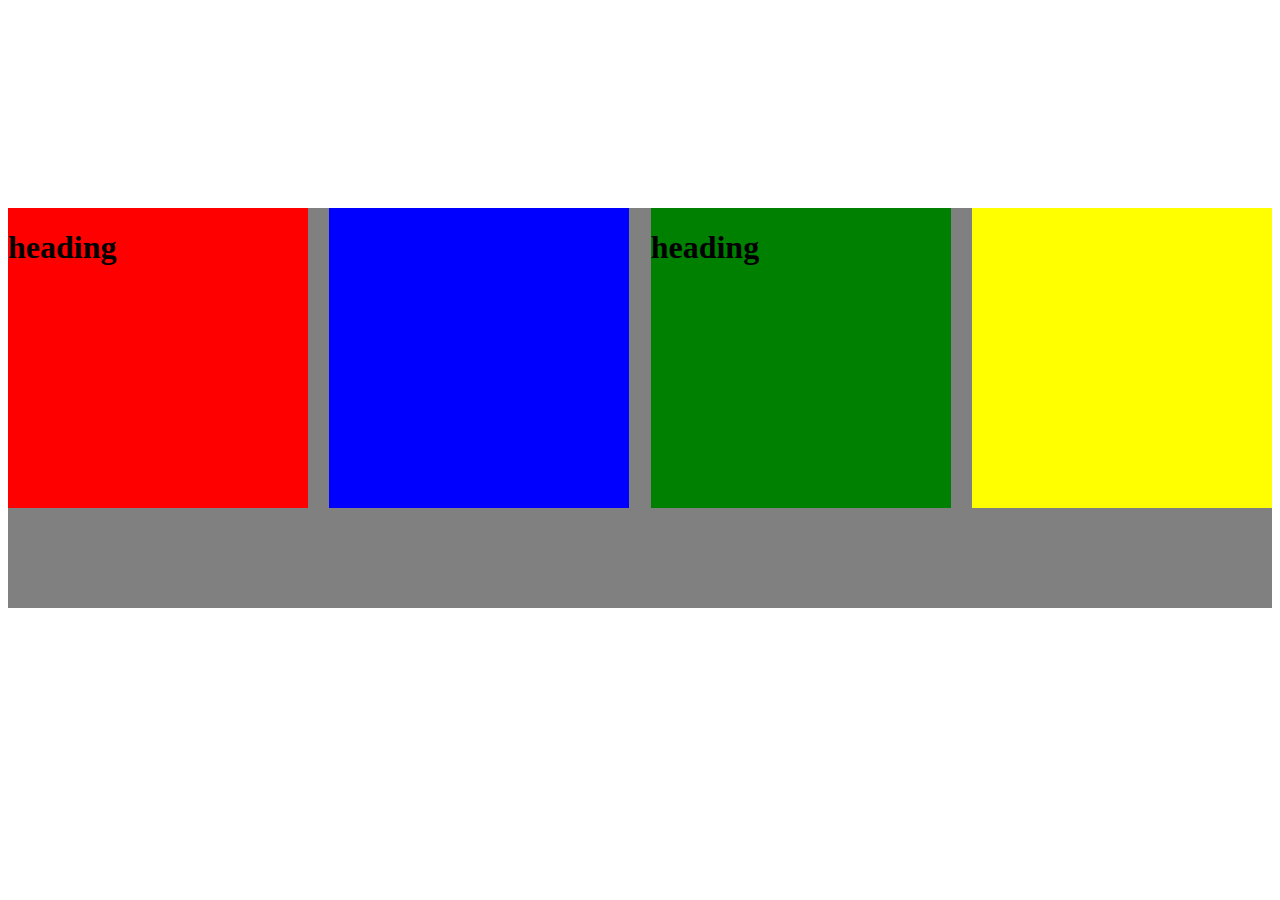
<file: flexbox.html>
<!DOCTYPE html>
<html>
<head>
    <title>Document</title>
    <style>
        

        .box1{
            background-color: red;
        }
        .box2{
            background-color: blue;
    
        }
        .box3{
            background-color: green;
         }
        .box4{
            background-color: #ffff00;
        }
        .main div{
            width: 300px;
            height: 300px;
        }
        .main{
            background-color: grey;
            display:flex;
            width: 1300px;
            /* justify-content: center; */
            justify-content: space-between;
            /* justify-content: space-around; */
            /* justify-content: space-evenly; */
            height:400px;
            /* align-items: center;
            justify-content:center ; */
        }
        body{
            height:800px;
            display: flex;
            align-items: center;
            justify-content: center;
        }
        
    </style>
</head>
<body>
    <div class="main">
        <div class="box1">
            <h1>heading</h1>

        </div>
        <div class="box2"></div>
        <div class="box3">
            <h1>heading</h1>
        </div>
        <div class="box4"></div>
    </div>
</body>
</html>
</file>
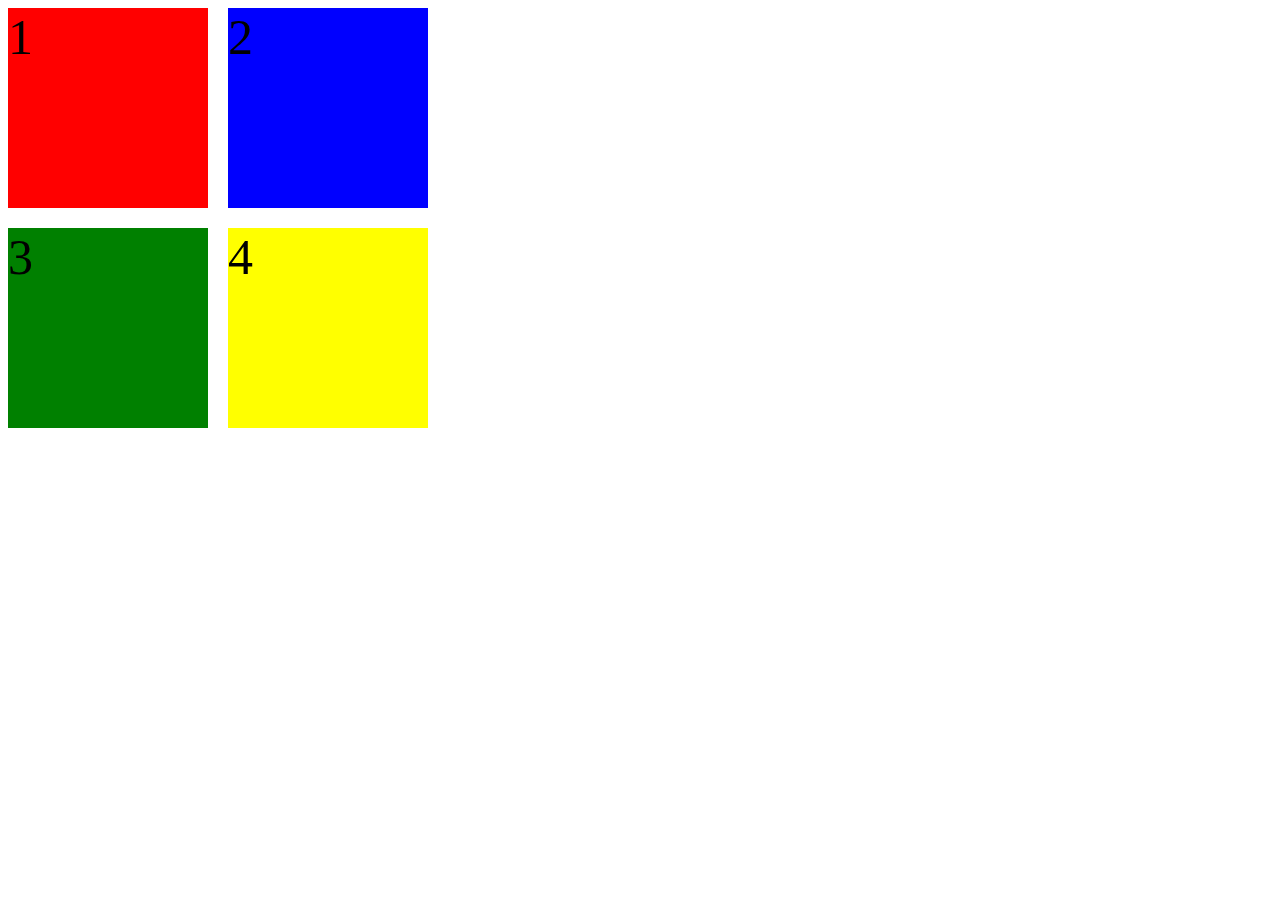
<file: floatdemo.html>
<!DOCTYPE html>
<html>
<head>
    <title>Document</title>
    <style>
        div{
            width: 200px;
            height: 200px;
            font-size: 50px;
        }
        .box1{
            background-color: red;
            float: left;
            margin-right: 20px;
           
        }
        .box2{
            background-color: blue;
            /* margin-left: 100px; */
            /* z-index: 1; */
            float: left;

        }
        .box3{
            background-color: green;
            /* margin-bottom: 50px; */
            /* float: left; */
            clear: both;
            float: left;
            margin-right: 20px;
            margin-top: 20px;
            /* display: inline; */
        }
        .box4{
            background-color: #ffff00;
            float: left;
            /* float: left; */
            /* clear: both; */
            /* margin: 50px; */
            margin-top: 20px;
        }
    </style>
</head>
<body>
    <div class="box1">1</div>
    <div class="box2">2</div>
    <div class="box3">3</div>
    <div class="box4">4</div>

    <!-- <b>b</b>
    <i></i> -->
</body>
</html>
</file>
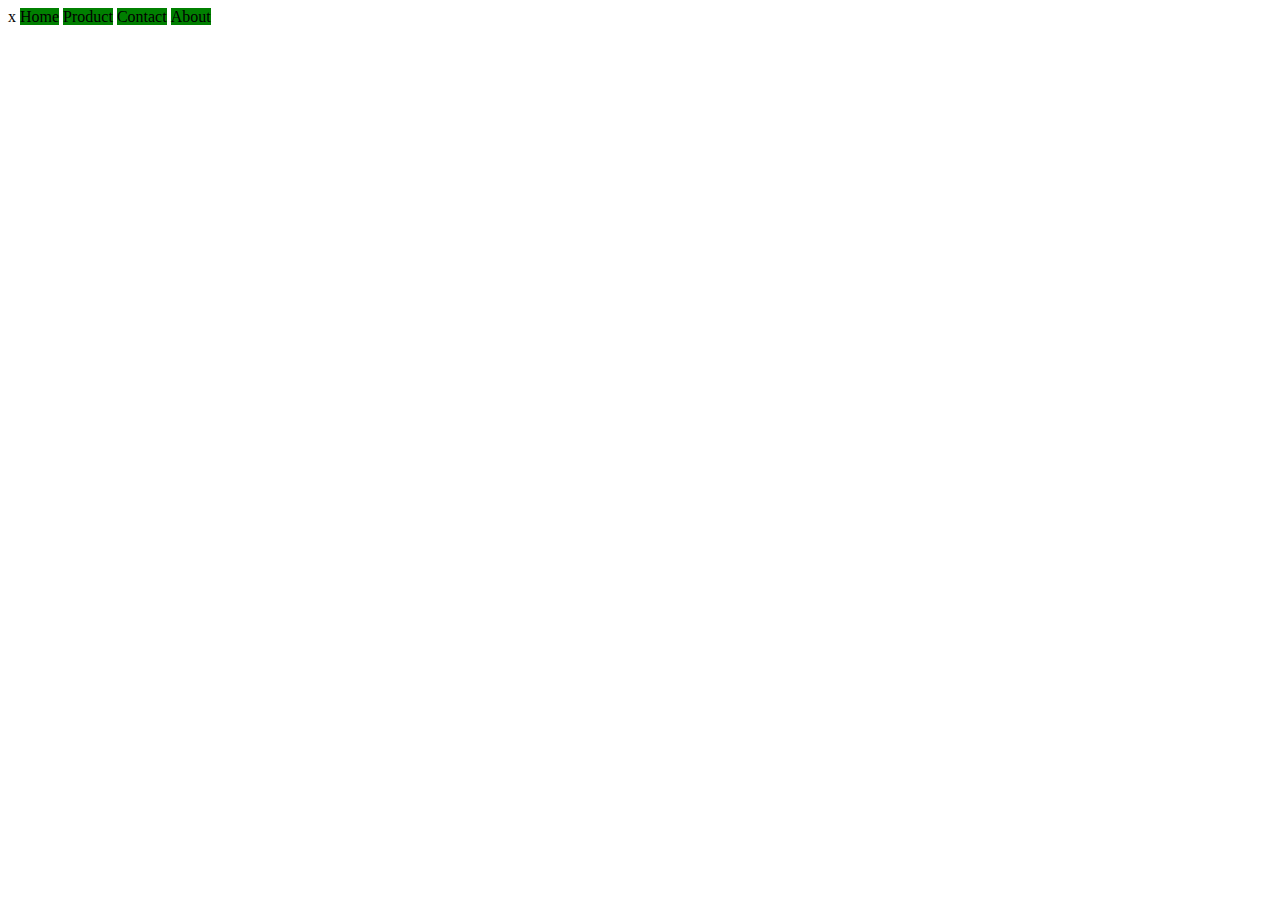
<file: navbar.html>
<!DOCTYPE html>
<html lang="en">
<head>
    <meta charset="UTF-8">
    <meta name="viewport" content="width=device-width, initial-scale=1.0">
    <title>Document</title>
    <style>
        li{
            display: inline;
            background-color: green;
            /* float: left; */
            /* margin-left: 20px; */
        }
        ul{
            background-color: red;
            list-style: none;
            /* float: left; */
        }
        li:hover{
            background-color: grey;
        }
    </style>
</head>
<body>
   x
        <li>Home</li>
        <li>Product</li>
        <li>Contact</li>
        <li>About</li>
    </ul>
</body>
</html>
</file>
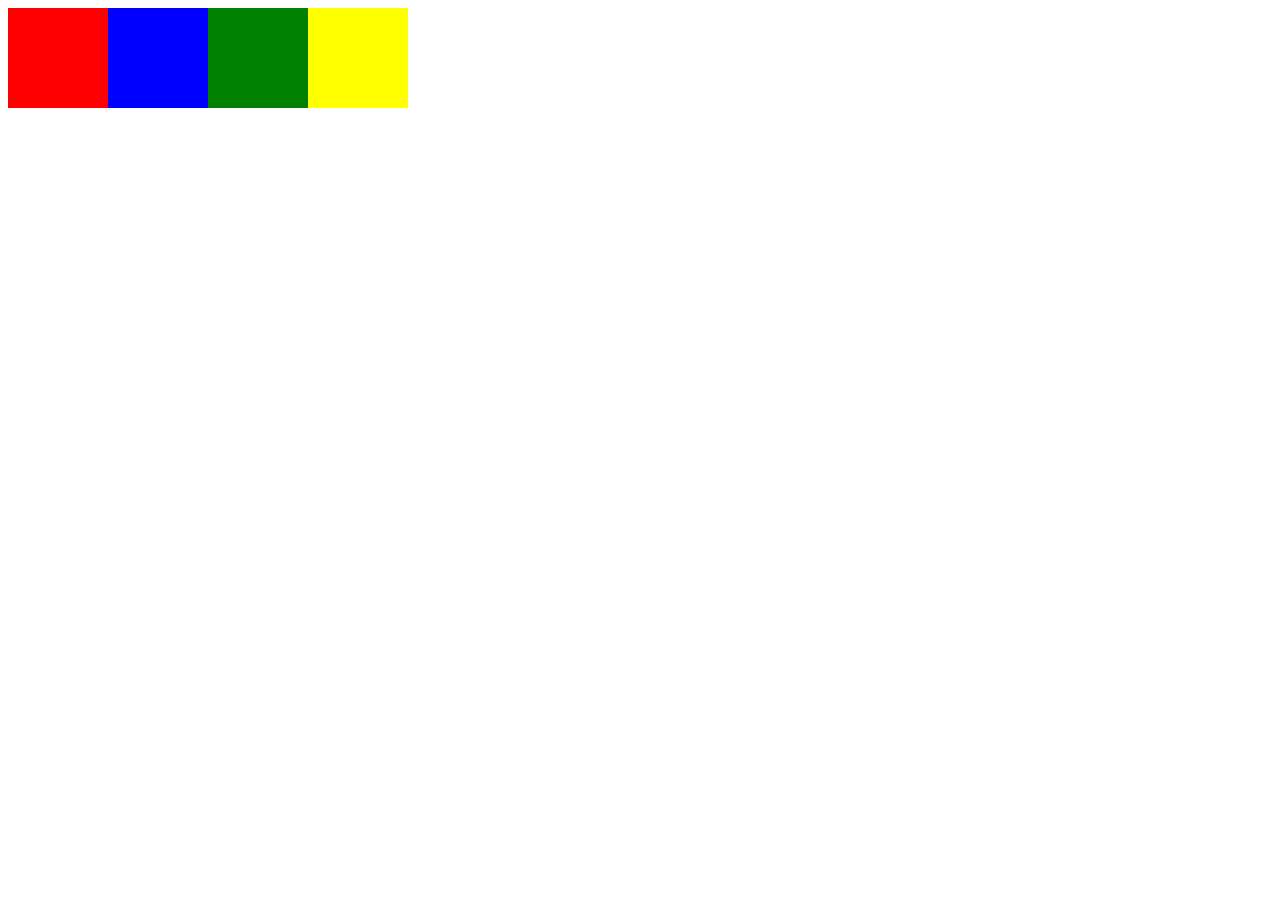
<file: new.html>
<!DOCTYPE html>
<html lang="en">
<head>
    <meta charset="UTF-8">
    <meta name="viewport" content="width=device-width, initial-scale=1.0">
    <title>Document</title>
    <link rel="stylesheet" href="new.css">
</head>
<body>
    <div class="main">
        <div class="box1"> </div>
        <div class="box2"></div>
        <div class="box3"></div>
        <div class="box4"></div>
    </div>
</body>
</html>
</file>
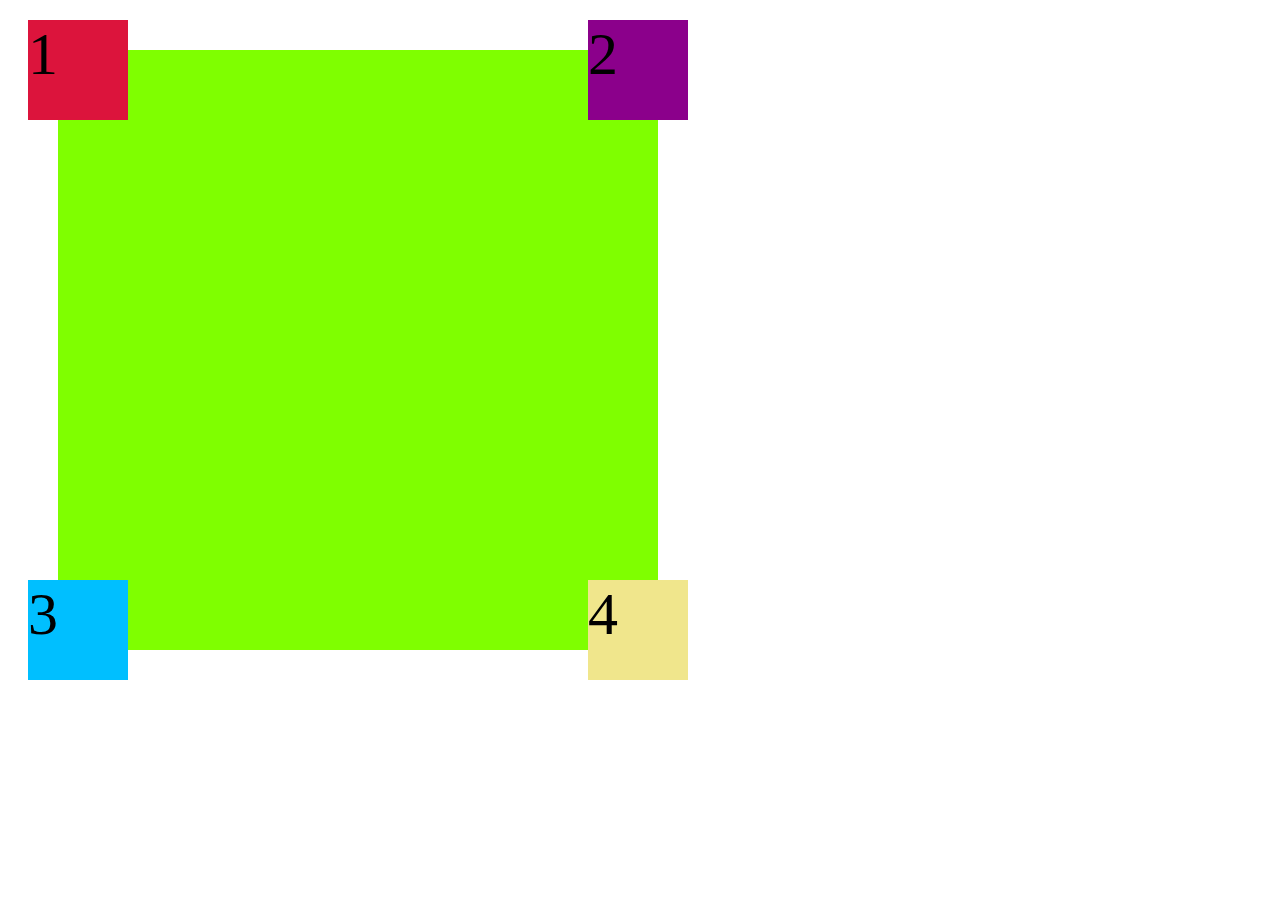
<file: positioning.html>
<!DOCTYPE html>
<html>
<head>
    <title>Document</title>
    <style>
        .main{
            width: 600px;
            height: 600px;
            background-color: chartreuse;
            position: relative;
            font-size: 60px;
            margin: 50px;
            /* overflow: hidden; */
        }
        .box1,.box2,.box3,.box4{
            width: 100px;
            height: 100px;
        }
        .box1{
            background-color: crimson;
            position: absolute;
            top: -30px;
            left: -30px;
        }
        .box2{
            background-color: darkmagenta;
            /* margin: 20px; */
            position:absolute;
            top: -30px;
            right: -30px;
            /* z-index: -1; */
            /* overflow:scroll; */
        }
        .box3{
            background-color: deepskyblue;
            position: absolute;
            bottom: -30px;
            left: -30px;
            
        }
        .box4{
            background-color: khaki;
            position: absolute;
            bottom: -30px;
            right: -30px;
        }
        /* p{
            position: absolute;
            bottom: -30px;
            left: 50%;
            font-size: 20px;
            text-align: center;
        } */
    </style>
</head>
<body>
    <div class="main">
        <div class="box1">1</div>
        <div class="box2">2</div>
        <div class="box3">3</div>
        <div class="box4">4</div>
        <!-- <p>hello</p> -->
    </div> 
</body>
</html>
</file>
<file: new.css>
.box1{
    background-color: red;
}
.box2{
    background-color: blue;

}
.box3{
    background-color: green;
 }
.box4{
    background-color: #ffff00;
}
.main div{
    width: 100px;
    height: 100px;
    /* float: left; */
}
.main{
    display: flex;
    flex-direction: row;
    /* justify-content: space-between; */
}

@media only screen and (max-width:500px){
    .main{
        flex-direction:column;
        justify-content: center;
        align-items: center;
        /* background-color: red; */
    }
}
</file>
